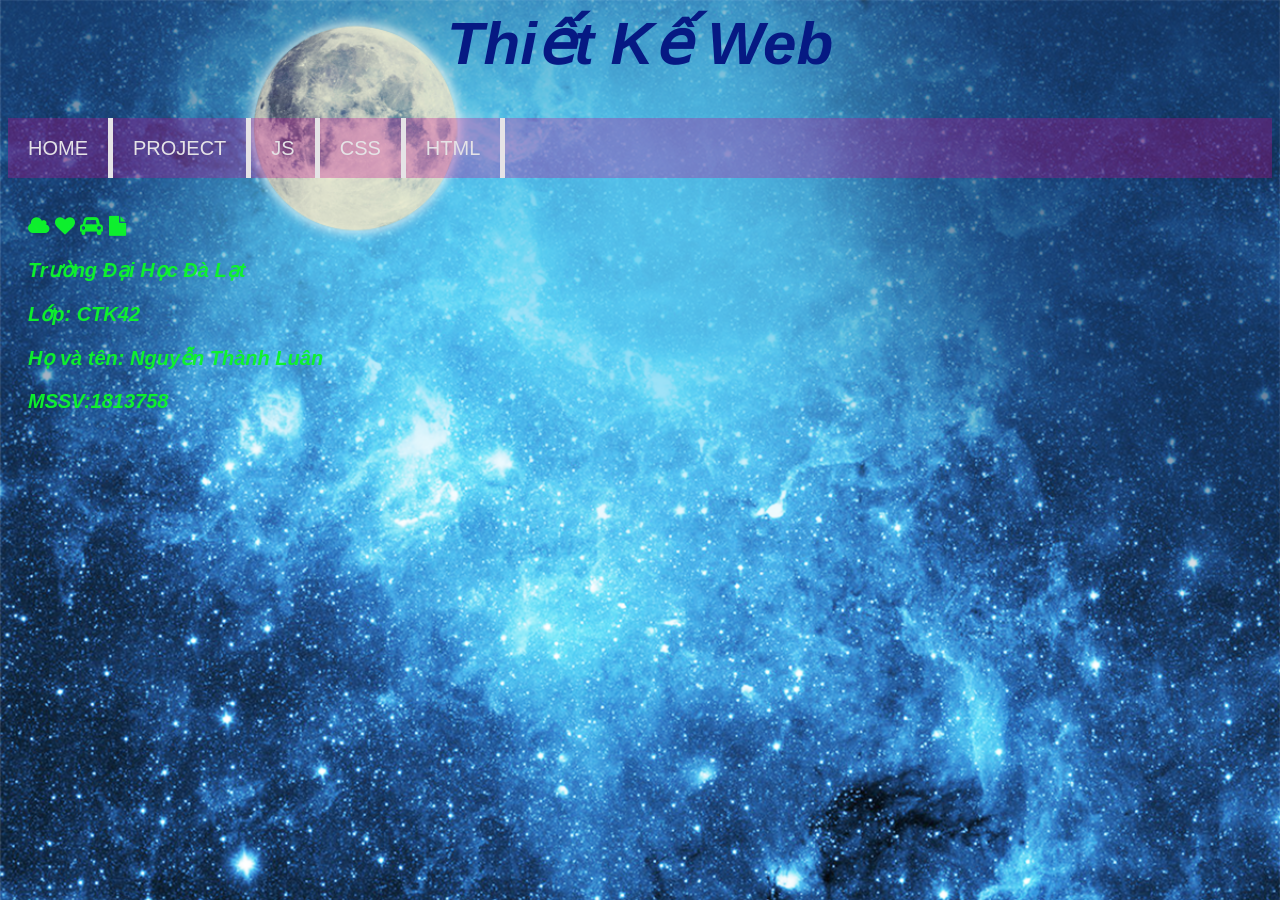
<file: index.html>
<html lang="en"><head>
    <meta charset="UTF-8">
    <meta name="viewport" content="width=<device-width>, initial-scale=1.0">
	
	<title>Thiết Kế Web</title>
	<link rel="stylesheet" href="BaiLab/main.css">
	<link rel="stylesheet" href="https://cdnjs.cloudflare.com/ajax/libs/font-awesome/4.7.0/css/font-awesome.min.css">
</head>
<body>
	<div id="banner">
		<h1>Thiết Kế Web</h1>
	</div>
	<div>
	
	</div>
	<div id="menu_top">
		<ul>
			<li><a href="#" title="Trang chủ"> HOME</a></li>
			<li><a href="#" title="PROJECT">PROJECT</a></li>
			<li><a href="#" title="JS">JS</a></li>
			<li><a href="BaiLab/css/css.html" title="CSS">CSS</a></li>
			<li><a href="BaiLab/html/html.html" title="HTML">HTML</a></li>
		</ul>
	</div>
	<div id="main">
		<div id="left">
			<ul>
				<li>
					<h2>
						<i class="fa fa-cloud"></i>
						<i class="fa fa-heart"></i>
						<i class="fa fa-car"></i>
						<i class="fa fa-file"></i>

						<p>Trường Đại Học Đà Lạt</p>
						<p>Lớp: CTK42</p>
						<p>Họ và tên: Nguyễn Thành Luân</p>
						<p>MSSV:1813758</p>
					</h2>
				</li>
			</ul>
		</div>
	</div>
</file>
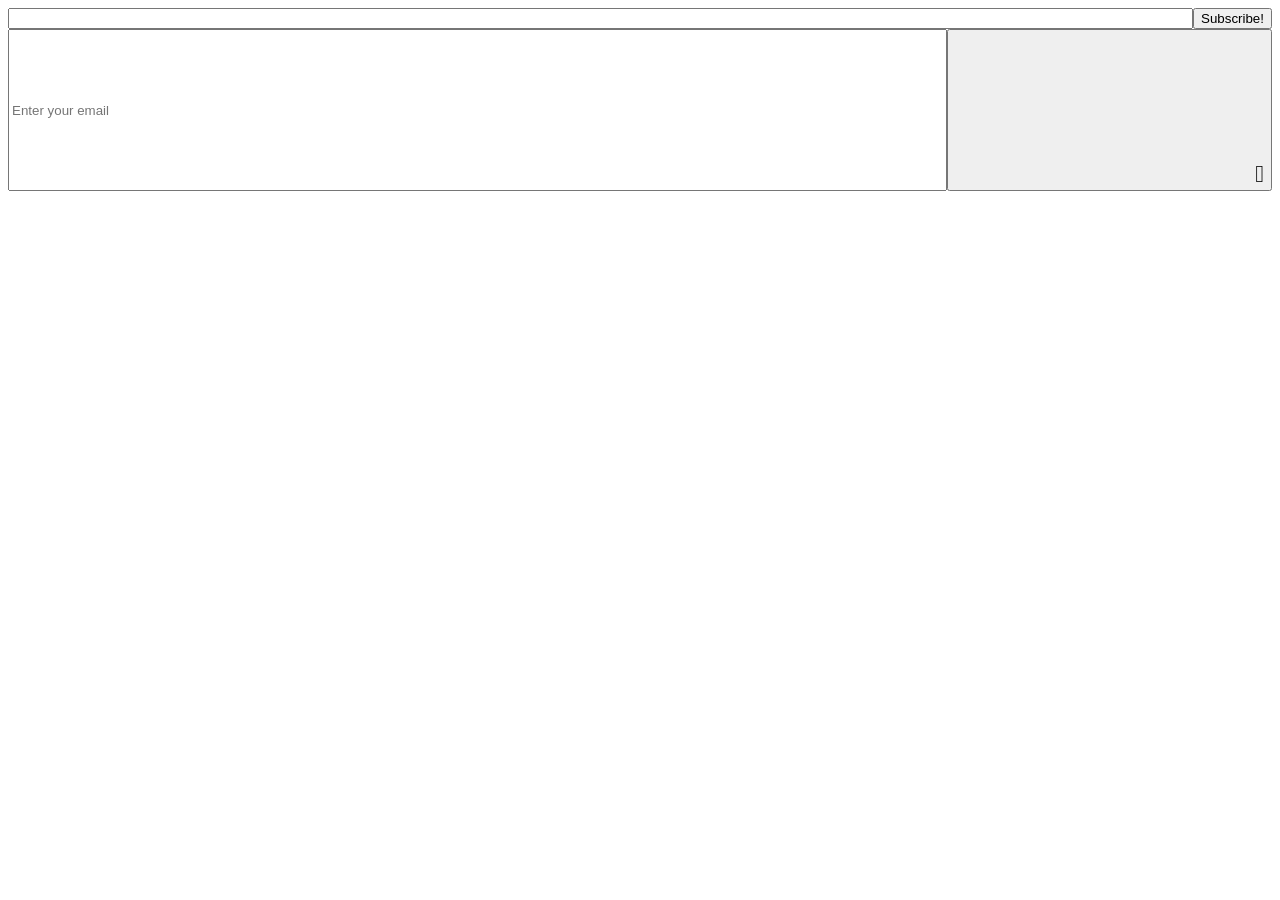
<file: css/chuong16/bai16.2/index.html>
<!DOCTYPE html>
<html lang="en">
<head>
	<meta charset="UTF-8">
	<title>Nghịch</title>
	<style>

		form {
  			display: flex;
				}
		input {
  				flex-grow: 1;
				}
	</style>
</head>
<body>

	<form>
  	<input type="email" name="email">
  	<button type="submit">Subscribe!</button>
	</form>

	<form action="#">
  	<input type="email" placeholder="Enter your email">
  	<button type="button"><svg><i style='font-size:24px' class='fas'>&#xf556;</i></svg></button>

	</form>

</body>
</html>
</file>
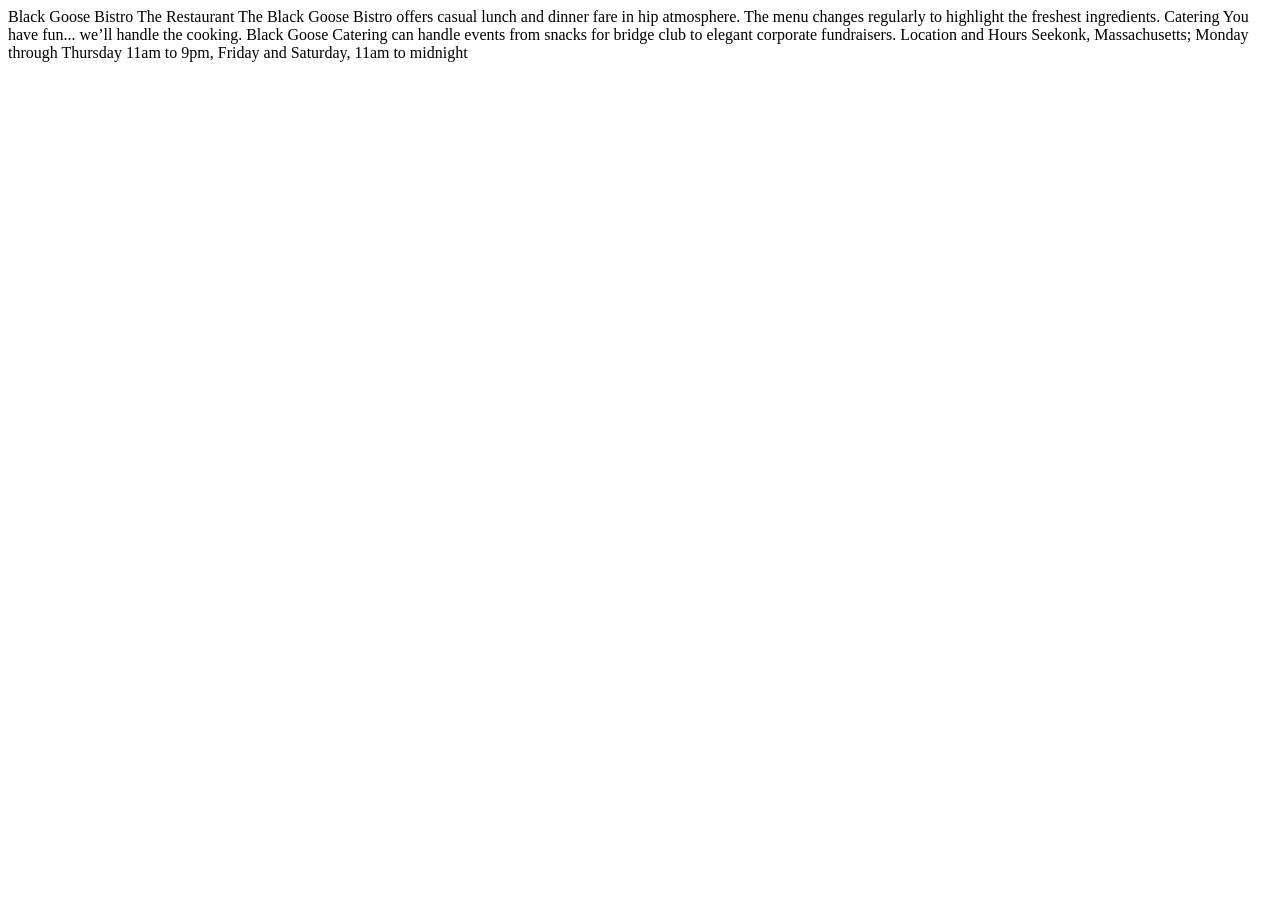
<file: labs/html/exercise.4-1/index.html>
<!DOCTYPE html>
<html lang="en">
<head>
    <meta charset="UTF-8">
    <meta name="viewport" content="width=device-width, initial-scale=1.0">
    <title>Exercise 4 - 1</title>
</head>
<body>
  
    Black Goose Bistro
    The Restaurant
    The Black Goose Bistro offers casual lunch and dinner fare in hip
    atmosphere. The menu changes regularly to highlight the freshest
    ingredients.
    Catering
    You have fun... we’ll handle the cooking. Black Goose Catering
    can handle events from snacks for bridge club to elegant corporate
    fundraisers.
    Location and Hours
    Seekonk, Massachusetts;
    Monday through Thursday 11am to 9pm, Friday and Saturday, 11am to
    midnight
</body>
</html>
</file>
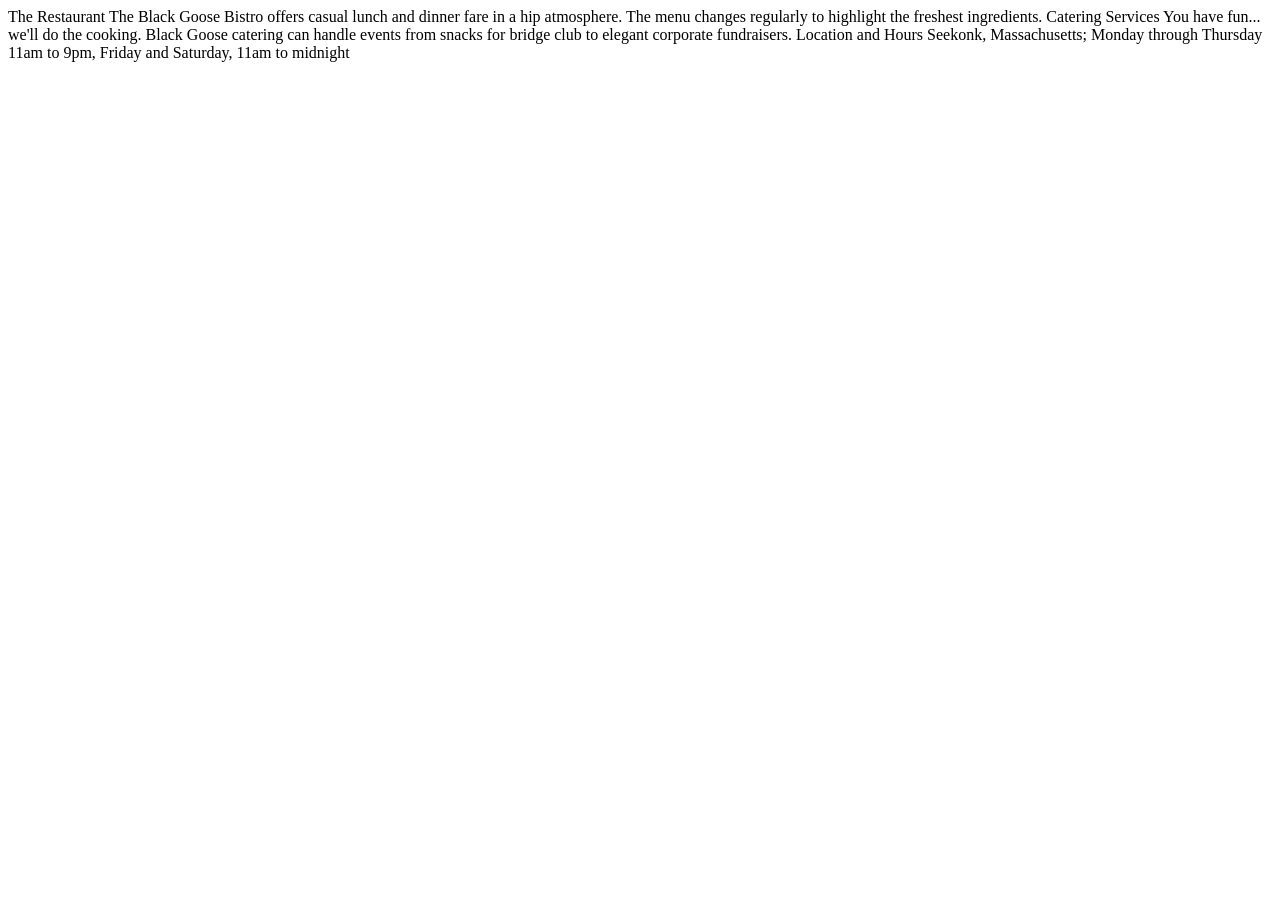
<file: labs/html/exercise.4-2/index.html>
<!DOCTYPE html>
<html lang="en">
<head>
    <meta charset="UTF-8">
    <meta name="viewport" content="width=device-width, initial-scale=1.0">
    <title>Exercise 4 - 1</title>
</head>
<body>
    The Restaurant
    The Black Goose Bistro offers casual lunch and dinner fare in a hip atmosphere. The menu changes regularly to highlight the freshest ingredients.
    Catering Services
    You have fun... we'll do the cooking. Black Goose catering can handle events from snacks for bridge club to elegant corporate fundraisers.
    Location and Hours
    Seekonk, Massachusetts;
    Monday through Thursday 11am to 9pm, Friday and Saturday, 11am to midnight
</body>
</html>
</file>
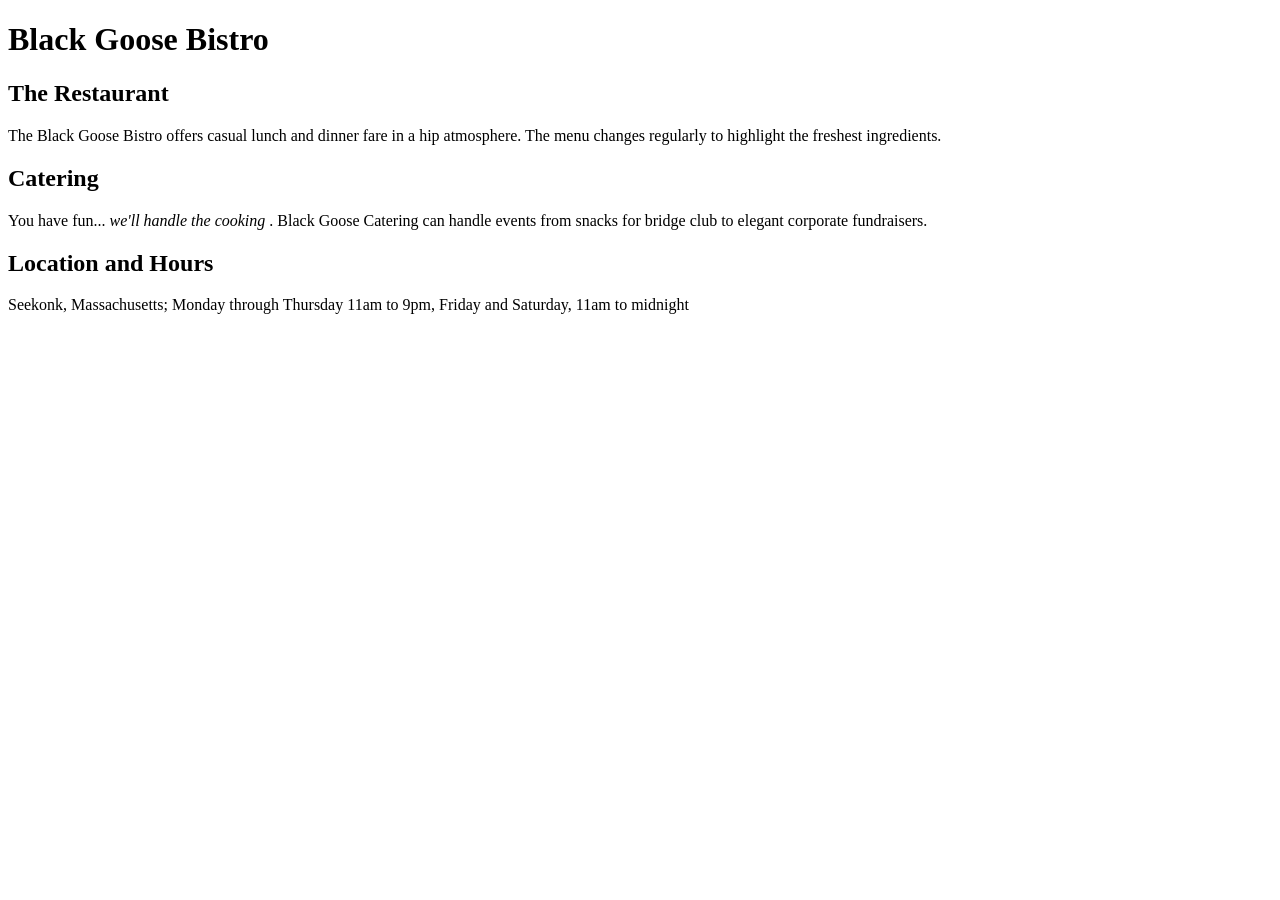
<file: labs/html/exercise.4-3/index.html>
<!DOCTYPE html>
<html lang="en">
<head>
  <meta charset="UTF-8">
  <title>Black Goose Bistro</title>
</head>
<body>
  <h1>Black Goose Bistro</h1>

  <h2>The Restaurant</h2>
  <p>The Black Goose Bistro offers casual lunch and dinner fare in a hip atmosphere. The menu changes regularly to highlight the freshest ingredients.</p>
  
  <h2>Catering</h2>
  <p>You have fun... <em>we'll handle the cooking
</em>. Black Goose Catering can handle events from snacks for bridge club to elegant corporate fundraisers.</p>


  <h2>Location and Hours</h2>
  <p>Seekonk, Massachusetts;
Monday through Thursday 11am to 9pm, Friday and Saturday, 11am to midnight
</p>
  

</body>
</html>
</file>
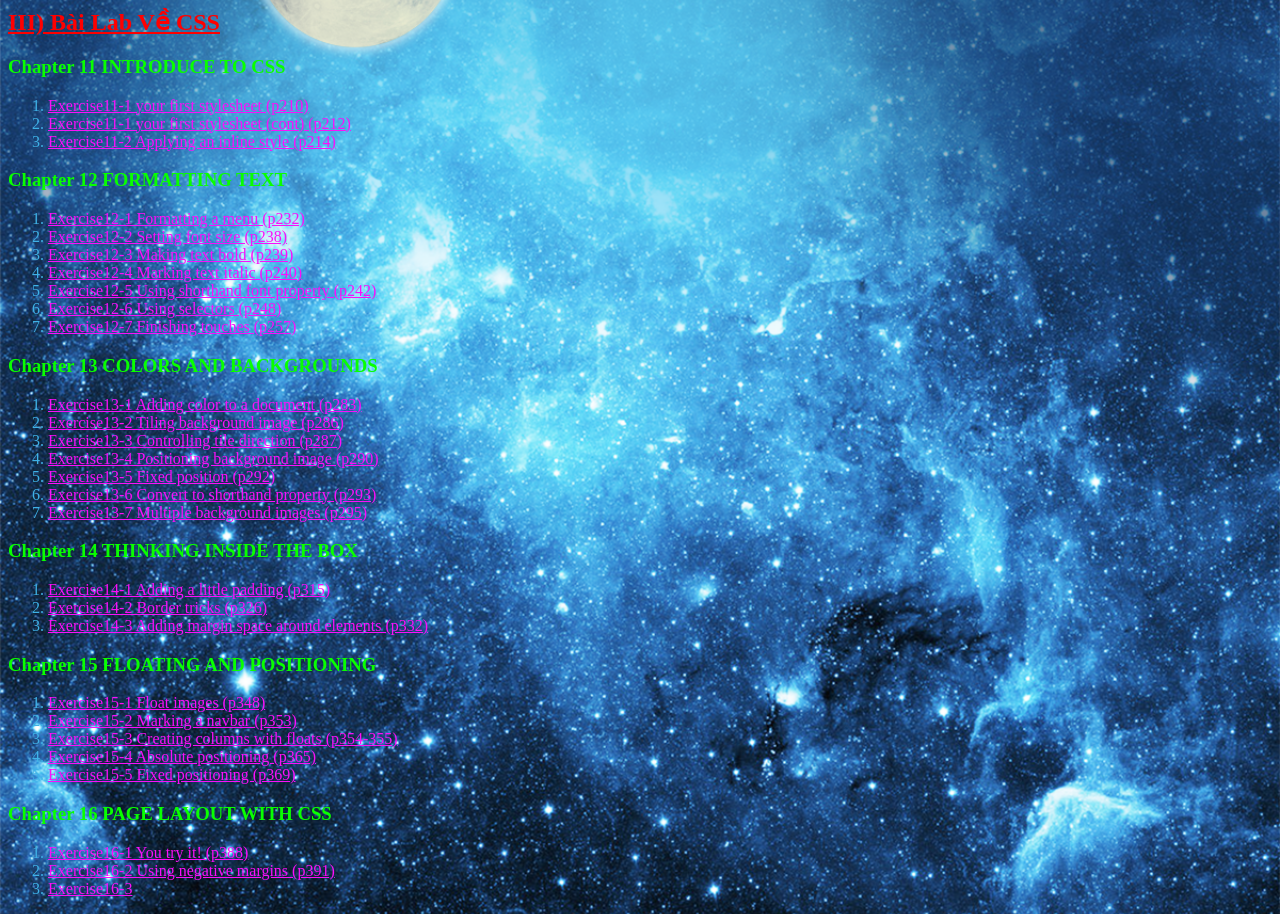
<file: BaiLab/css/css.html>
<link rel="stylesheet" href="mini.css">
    
<body>
<h2><u>III) Bài Lab Về CSS </h2></u>

	<h3>Chapter 11 INTRODUCE TO CSS</h3>
	<ol>
        <li> <a href="chuong1/1.html">Exercise11-1 your first stylesheet (p210)</a></li>
        <li> <a href="chuong1/1.html">Exercise11-1 your first stylesheet (cont) (p212)</a></li>
		<li> <a href="chuong1/11.2.html">Exercise11-2 Applying an inline style (p214)</a></li>
	</ol>

	<h3>Chapter 12 FORMATTING TEXT</h3>
	<ol>
		<li><a href="chuong2/bai12.1/bai12.1.html">Exercise12-1 Formatting a menu (p232)</a> </li>
		<li><a href="chuong2/bai12.2/bai12.2.html">Exercise12-2 Setting font size (p238)</a> </li>
		<li><a href="chuong2/bai12.3/bai12.3.html">Exercise12-3 Making text bold (p239)</a> </li>
		<li><a href="chuong2/bai12.4/bai12.4.html">Exercise12-4 Marking text italic (p240)</a> </li>
		<li><a href="chuong2/bai12.5/bai12.5.html">Exercise12-5 Using shorthand font property (p242)</a> </li>
		<li><a href="chuong2/bai12.6/bai12.6.html">Exercise12-6 Using selectors (p248)</a> </li>
		<li><a href="chuong2/bai12.7/bai12.7.html">Exercise12-7 Finishing touches (p257)</a> </li>
	</ol>

	<h3>Chapter 13 COLORS AND BACKGROUNDS</h3>
	<ol>
		<li><a href="chuong3/bai13.1/bai13.1.html">Exercise13-1 Adding color to a document (p283)</a> </li>
		<li><a href="chuong3/bai13.2/bai13.2.html">Exercise13-2 Tiling background image (p286)</a> </li>
		<li><a href="chuong3/bai13.3/bai13.3.html">Exercise13-3 Controlling tile direction (p287)</a> </li>
		<li><a href="chuong3/bai13.4/bai13.4.html">Exercise13-4 Positioning background image (p290)</a> </li>
		<li><a href="chuong3/bai13.5/bai13.5.html">Exercise13-5 Fixed position (p292)</a> </li>
		<li><a href="chuong3/bai13.6/bai13.6.html">Exercise13-6 Convert to shorthand property (p293)</a> </li>
		<li><a href="chuong3/bai13.7/bai13.7.html">Exercise13-7 Multiple background images (p295)</a> </li>
	
	</ol>
	<h3>Chapter 14 THINKING INSIDE THE BOX</h3>
	<ol>
		<li><a href="chuong4/bai14.1/bai14.1.html">Exercise14-1 Adding a little padding (p315)</a> </li>
		<li><a href="chuong4/bai14.2/bai14.2.html">Exercise14-2 Border tricks (p326)</a> </li>
		<li><a href="chuong4/bai14.3/bai14.3.html">Exercise14-3 Adding margin space around elements (p332)</a> </li>

	</ol>
	<h3>Chapter 15 FLOATING AND POSITIONING</h3>
	<ol>
		<li><a href="chuong15/bai15.1/bai12.1.html">Exercise15-1 Float images (p348)</a> </li>
		<li><a href="chuong15/bai15.2/bai15.2.html">Exercise15-2 Marking a navbar (p353)</a> </li>
		<li><a href="chuong15/bai15.3/bai15.3.html">Exercise15-3 Creating columns with floats (p354-355)</a> </li>
		<li><a href="chuong15/bai15.4/bai15.4.html">Exercise15-4 Absolute positioning (p365)</a> </li>
		<li><a href="chuong15/bai15.5/bai15.5.html">Exercise15-5 Fixed positioning (p369)</a> </li>
	</ol>
	
	<h3>Chapter 16 PAGE LAYOUT WITH CSS</h3>
	<ol>
		<li><a href="chuong16/bai16.1/bai16.1.html">Exercise16-1 You try it! (p388)</a> </li>
		<li><a href="chuong16/bai16.2.html">Exercise16-2 Using negative margins (p391)</a> </li>
		<li><a href="chuong16/bai16.3/index.html">Exercise16-3</a> </li>
		
    </ol>
</body>
</file>
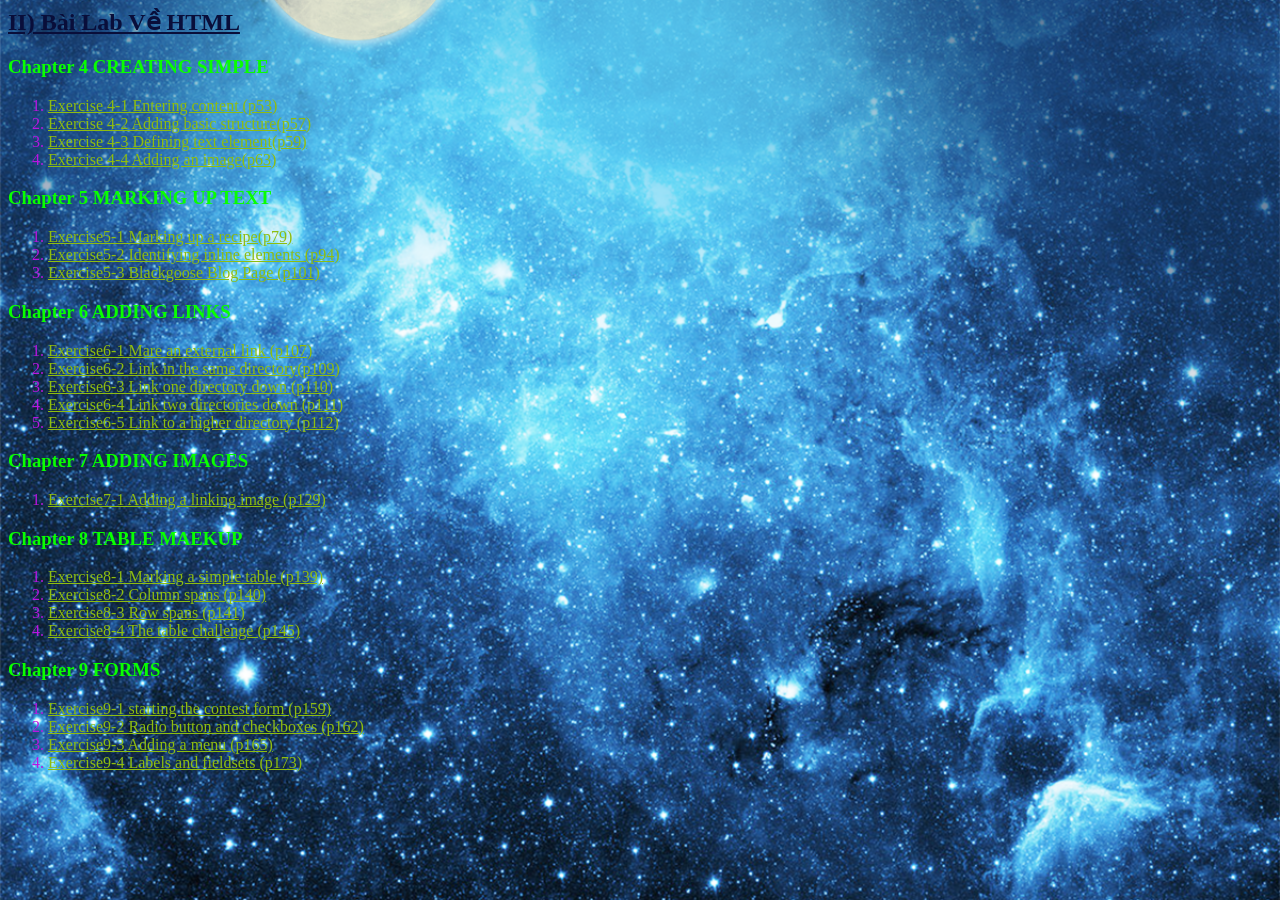
<file: BaiLab/html/html.html>
<style type="text/css">
    h1 {
    border-bottom: 2pt solid rgba(76, 0, 255, 0.836);
    }
    h2 {
    color:rgb(9, 14, 58);
    font-family::Impact, Haettenschweiler, 'Arial Narrow Bold', sans-serif;
    }
    h2 a{color: red;}
  h3 {
    color:rgb(9, 255, 0);

  }

  p {
    color: rgb(79, 165, 67);
    font-family: sans-serif;
    margin-left: 100px;
    
  }
  ol{
      color: rgb(185, 21, 226);
  }
  body{
      background: url(as.png);
      background-size: cover;
      
      background-position: center center;
  }
   ol li a {
       color: rgb(143, 189, 15);;
   }
   ol li a:hover {
       
       color: rgb(187, 10, 99);

   }
  
</style>
<body>
    <h2> <u>II) Bài Lab Về HTML </h2></u>
    
        <h3>Chapter 4 CREATING SIMPLE</h3>
        <ol>
            <li><a href="exercise.4-1/4-1.html">Exercise 4-1  Entering content (p53) </a></li>
            <li><a href="exercise.4-2/4-2.html">Exercise 4-2 Adding basic structure(p57)</a></li>
            <li><a href="exercise.4-3/4-3.html">Exercise 4-3 Defining text element(p59)</a></li>
            <li><a href="exercise.4-4/4-4.html">Exercise 4-4 Adding an image(p63)</a></li>
        
        </ol>
    
        <h3>Chapter 5 MARKING UP TEXT</h3>
        <ol>
            <li><a href="exercise.5/5-1.html">Exercise5-1 Marking up a recipe(p79)</a></li>
            <li><a href="exercise.5/5-2.html">Exercise5-2 Identifying inline elements (p94)</a></li>
            <li><a href="exercise.5/5-3.html">Exercise5-3 Blackgoose Blog Page (p101)</a></li>
        </ol>
        <h3>Chapter 6 ADDING LINKS</h3>
        <ol>
            <li><a href="exercise.6/6-1.html">Exercise6-1 Mare an external link (p107)</a></li>
            <li><a href="exercise.6/6-2.html">Exercise6-2 Link in the same directory(p109)</a></li>
            <li><a href="exercise.6/6-3.html">Exercise6-3 Link one directory down (p110)</a></li>
            <li><a href="exercise.6/6-4.html">Exercise6-4 Link two directories down (p111)</a></li>
            <li><a href="exercise.6/6-5.html">Exercise6-5 Link to a higher directory (p112)</a></li>
        
        </ol>
    
        <h3>Chapter 7 ADDING IMAGES</h3>
        <ol>
            <li><a href="excercise.7/7-1.html">Exercise7-1 Adding a linking image (p129)</a></li>
        </ol>
    
        <h3>Chapter 8 TABLE MAEKUP</h3>
        <ol>
            <li><a href="exercise.8/8-1.html">Exercise8-1 Marking a simple table (p139)</a> </li>
            <li><a href="exercise.8/exercise8-2.html">Exercise8-2 Column spans (p140)</a> </li>
            <li><a href="exercise.8/8-3.html">Exercise8-3 Row spans (p141)</a> </li>
            <li><a href="exercise.8/8-4.html">Exercise8-4 The table challenge (p145)</a> </li>
        </ol>
    
        <h3>Chapter 9 FORMS</h3>
        <ol>
            <li><a href="exercise.9/9-1.html">Exercise9-1 starting the contest form (p159)</a> </li>
            <li><a href="exercise.9/9-2.html">Exercise9-2 Radio button and checkboxes (p162)</a> </li>
            <li><a href="exercise.9/9-3.html">Exercise9-3 Adding a menu (p165)</a> </li>
            <li><a href="exercise.9/9-4.html">Exercise9-4 Labels and fieldsets (p173)</a> </li>
        </ol>
    </body>
</file>
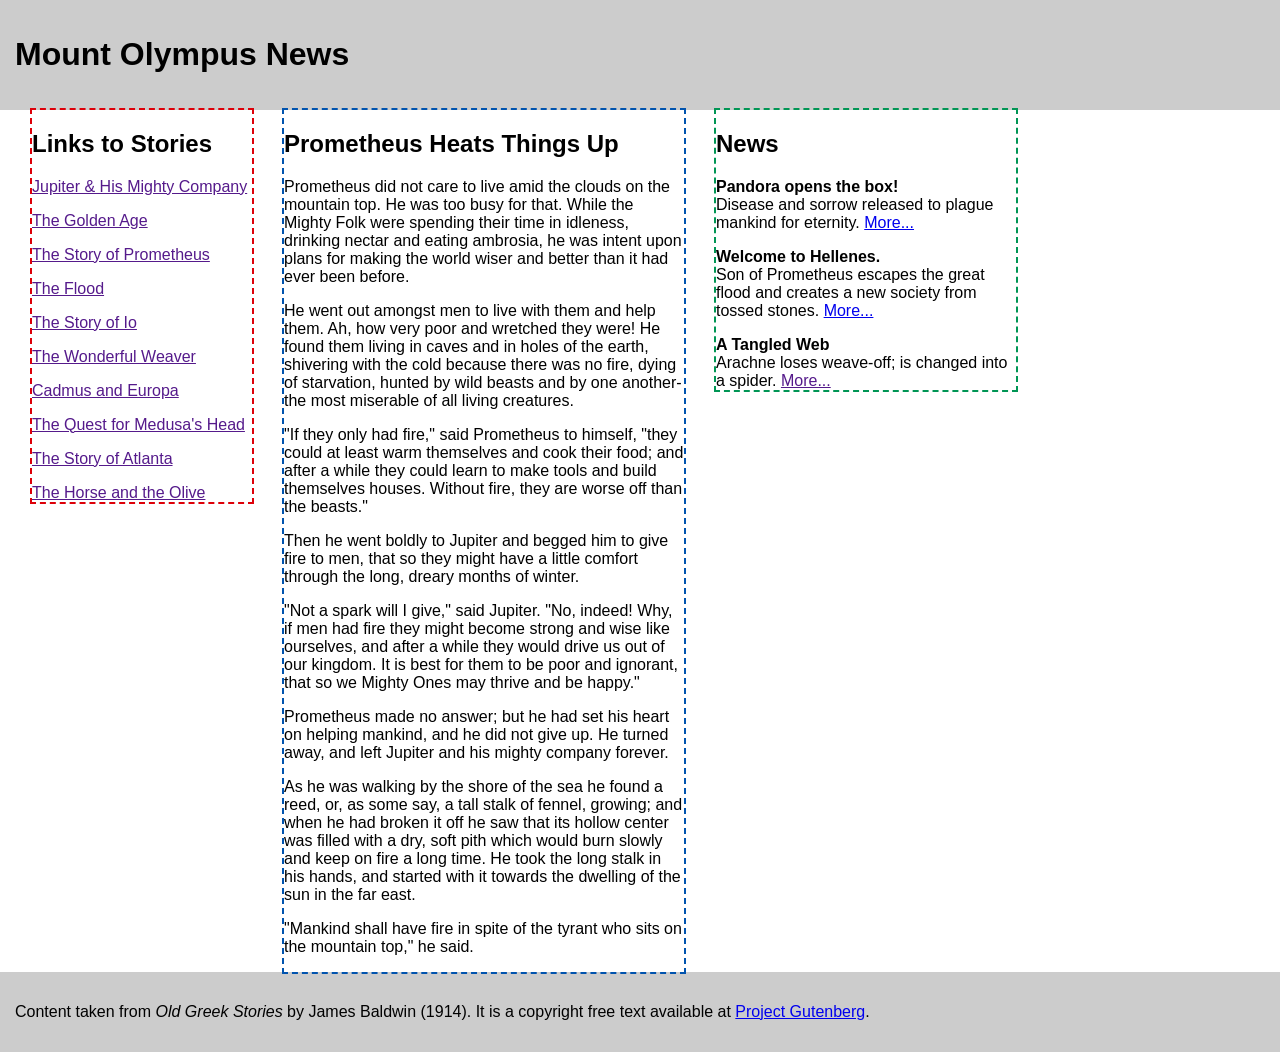
<file: css/chuong16/bai16.2.html>
<!DOCTYPE html PUBLIC "-//W3C//DTD XHTML 1.0 Strict//EN"
   "http://www.w3.org/TR/xhtml1/DTD/xhtml1-strict.dtd">

<html xmlns="http://www.w3.org/1999/xhtml" lang="en" xml:lang="en">

<head>
<title>Mount Olympus News</title>
<style type="text/css">
#header {
	background-color: #CCC; 
	padding: 15px;}

#links {
	float: left;
	width: 220px;
/* write your margin declarations below */
	margin: 0 0 0 2.5%;
	outline: 2px dashed #dd0009;
}
#main {
	float: left;
	width: 400px;
	margin: 0 2.5%;
	outline: 2px dashed #0053ae;
    /* write your margin declarations below */
	 }
	 
#news {
	float: left;
	width: 300px;
/* write your margin declarations below */
	margin: 0 2.5% 0 0;
	outline: 2px dashed #009554;
}

#footer {
	clear: left; /* starts the footer below the floated content */
	padding: 15px;
	background: #CCC;}

body {
	font-family: verdana, sans-serif; 
	/* font-size: small; */
	margin: 0;
	padding: 0;}

ul {
	list-style: none;
	margin: 0;
	padding: 0;
}
li {
	margin-top: 1em;
	}

</style>

</head>

<body>
<div id="header">
  <h1>Mount Olympus News</h1>
</div>


<div id="links">
<h2>Links to Stories</h2>
<ul id="stories">
<li><a href="">Jupiter & His Mighty Company</a></li>
<li><a href="">The Golden Age</a></li>
<li><a href="">The Story of Prometheus</a></li>
<li><a href="">The Flood</a></li>
<li><a href="">The Story of Io</a></li>
<li><a href="">The Wonderful Weaver</a></li>
<li><a href="">Cadmus and Europa</a></li>
<li><a href="">The Quest for Medusa's Head</a></li>
<li><a href="">The Story of Atlanta</a></li>
<li><a href="">The Horse and the Olive</a></li>
</ul>
</div>


<div id="main">
  <h2>Prometheus Heats Things Up</h2>
    <p>Prometheus did not care to live amid the clouds on the mountain top. He was too
    busy for that. While the Mighty Folk were spending their time in idleness, drinking
    nectar and eating ambrosia, he was intent upon plans for making the world wiser and
    better than it had ever been before.</p>
    <p>He went out amongst men to live with them and help them. Ah, how very poor and wretched they were! He found
    them living in caves and in holes of the earth, shivering with the cold because there
    was no fire, dying of starvation, hunted by wild beasts and by one another-the most
    miserable of all living creatures.</p>
    <p>"If they only had fire," said Prometheus to himself, "they could at least warm
    themselves and cook their food; and after a while they could learn to make tools and
    build themselves houses. Without fire, they are worse off than the beasts."</p>
   <p>Then he went boldly to Jupiter and begged him to give fire to men, that so they
    might have a little comfort through the long, dreary months of winter.</p>
    <p>"Not a spark will I give," said Jupiter. "No, indeed! Why, if men had fire they
    might become strong and wise like ourselves, and after a while they would drive us
    out of our kingdom. It
    is best for them to be poor and ignorant, that so we Mighty Ones may thrive and be
    happy."</p>
    <p>Prometheus made no answer; but he had set his heart on helping mankind, and he did
    not give up. He turned away, and left Jupiter and his mighty company forever.</p>

    <p>As he was walking by the shore of the sea he found a reed, or, as some say, a tall
    stalk of fennel, growing; and when he had broken it off he saw that its hollow center
    was filled with a dry, soft pith which would burn slowly and keep on fire a long
    time. He took the long stalk in his hands, and started with it towards the dwelling
    of the sun in the far east.</p>
    <p>"Mankind shall have fire in spite of the tyrant who sits on the mountain top," he
    said.</p>
    <!-- <p>He reached the place of the sun in the early morning just as the glowing, golden
    orb was rising from the earth and beginning his daily journey through the sky. He
    touched the end of the long reed to the flames, and the dry pith caught on fire and
    burned slowly. He called some of the shivering men from their caves and built a fire for them,
    and showed them how to warm themselves by it and how to build other fires from the
    coals. Soon there was a cheerful blaze in every rude home in the land, and men and
    women gathered round it and were warm and happy, and thankful to Prometheus for the
    wonderful gift which he had brought to them from the sun.</p>
    <p>It was not long until they learned to cook their food and so to eat like men
    instead of like beasts. They began at once to leave off their wild and savage habits;
    and instead of lurking in the dark places of the world, they came out into the open
    air and the bright sunlight, and were glad because life had been given to them.</p> -->
    
</div>
 
<div id="news">
<h2>News</h2>
<ul>
<li><strong>Pandora opens the box!</strong><br /> Disease and sorrow released to plague mankind for eternity. <a href="foo">More...</a></li>
<li><strong>Welcome to Hellenes.</strong><br /> Son of Prometheus escapes the great flood and creates a new society from tossed stones. <a href="foo">More...</a></li>
<li><strong>A Tangled Web</strong><br /> 
Arachne loses weave-off; is changed into a spider. <a href="">More...</a></li>
</ul>
</div>

<div id="footer">
<p>Content taken from <cite>Old Greek Stories</cite> by James Baldwin (1914). It is a copyright free text available at <a href="http://www.gutenberg.net/1/1/5/8/11582/">Project Gutenberg</a>.
</div>

</body>
</html>
</file>
<file: BaiLab/main.css>
body{
	background-image: url(as.png);
	font-family: Arial, Helvetica, sans-serif;
	font-size: 20px;
	background-size: 100%;
	
}
h1{
	font-family: 'Franklin Gothic Medium', 'Arial Narrow', Arial, sans-serif;
	font-style: italic;
	color: rgb(6, 25, 131);
	font-size: 60px;
	text-align: center;
}


#menu_top{
	background-color: rgb(196, 6, 79);
	height: 60px;
	background: rgba(201, 7, 143, 0.3);
	
	
}
	
#menu_top ul{
	margin: 0px;
	padding: 0px;
}

#menu_top ul li{
	list-style: none;
	float: left;
	height: 10px;
	
}
#menu_top ul li a {
	text-decoration: none;
    color: rgb(229, 227, 230);
    display: block;
    height: 50px;
    line-height: 40px;
    padding:10px 20px 0px 20px;
    border-right:5px solid;
     

}
#main #left {
	width: 800px;
	float: center;
	min-height: 400px;
}
#main #left ul {
	margin: 10px;
	padding: 10px;
}
#main #left ul li {
	list-style:  none;
	float: inline-start;

}



#main #left ul li h2 {
	font-size: 20px;
	color: rgba(13, 243, 44, 0.979);
	font-style: italic;
	font-family: 'Segoe UI', Tahoma, Geneva, Verdana, sans-serif;
}
</file>
<file: BaiLab/css/mini.css>
h1 {
    border-bottom: 2pt solid rgba(76, 0, 255, 0.836);
    }
    h2 {
    color:red;
    }
    h2 a{color: red;}
  h3 {
    color:rgb(9, 255, 0);

  }

  p {
    color: lightseagreen;
    font-family: sans-serif;
    margin-left: 100px;
    
  }
  ol{
      color: rgb(63, 178, 231);
  }	
  body {
      background-image: url(as.png);
      background-size: cover;
      
      background-position: center center;
  }
   ol li a {
       color: rgb(250, 16, 250);
   }
   ol li a:hover {
       
       color: lightskyblue;

   }
</file>
